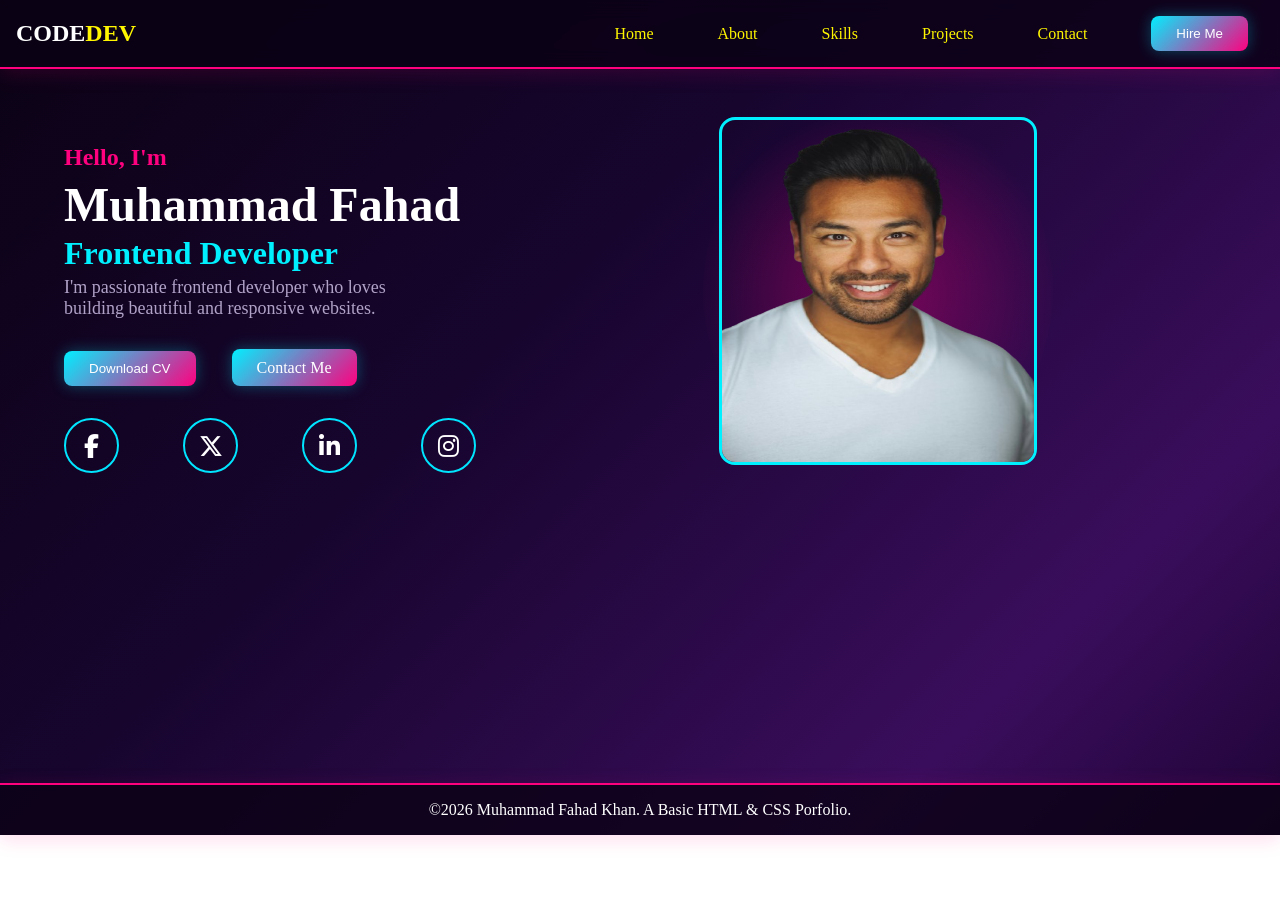
<file: index.html>
<!doctype html>
<html lang="en">
  <head>
    <meta charset="UTF-8" />
    <meta name="viewport" content="width=device-width, initial-scale=1.0" />
    <title>Portfolio Project</title>
    <link
      rel="stylesheet"
      href="https://cdnjs.cloudflare.com/ajax/libs/font-awesome/6.7.2/css/all.min.css"
    />
    <link rel="stylesheet" href="global.css" />
    <link rel="stylesheet" href="index.css" />
  </head>
  <body>
    <header>
      <div class="logo">
        <h2>CODE<span class="logocolor">DEV</span></h2>
      </div>
      <nav>
        <ul class="navlist">
          <li class="navitem">
            <a href="index.html" target="_blank" class="navlink">Home</a>
          </li>
          <li class="navitem">
            <a href="about.html" target="_blank" class="navlink">About</a>
          </li>
          <li class="navitem">
            <a href="skills.html" target="_blank" class="navlink">Skills</a>
          </li>
          <li class="navitem">
            <a href="projects.html" target="_blank" class="navlink">Projects</a>
          </li>
          <li class="navitem">
            <a href="contant.html" target="_blank" class="navlink">Contact</a>
          </li>
        </ul>
        <button class="hireme">Hire Me</button>
      </nav>
    </header>
    <main>
      <div class="left">
        <div class="text">
          <h3 class="line1">Hello, I'm</h3>
          <h1 class="line2">Muhammad Fahad</h1>
          <h2 class="line3">Frontend Developer</h2>
          <p class="line4">
            I'm passionate frontend developer who loves <br />building beautiful
            and responsive websites.
          </p>
        </div>
        <div class="button">
          <button class="cv">Download CV</button>
          <a href="contact.html">Contact Me</a>
        </div>
        <div class="socialmedia">
          <a href="https://facebook.com" target="_blank" class="icon">
            <i class="fa-brands fa-facebook-f"></i>
          </a>

          <a href="https://x.com" target="_blank" class="icon">
            <i class="fa-brands fa-x-twitter"></i>
          </a>

          <a href="https://linkedin.com" target="_blank" class="icon">
            <i class="fa-brands fa-linkedin-in"></i>
          </a>

          <a href="https://instagram.com" target="_blank" class="icon">
            <i class="fa-brands fa-instagram"></i>
          </a>
        </div>
      </div>
      <div class="image">
        <img src="assets/image/1.png" alt="My Image" />
      </div>
    </main>
    <footer>
      <p class="foottext">
        &copy;2026 Muhammad Fahad Khan. A Basic HTML & CSS Porfolio.
      </p>
    </footer>
  </body>
</html>
</file>
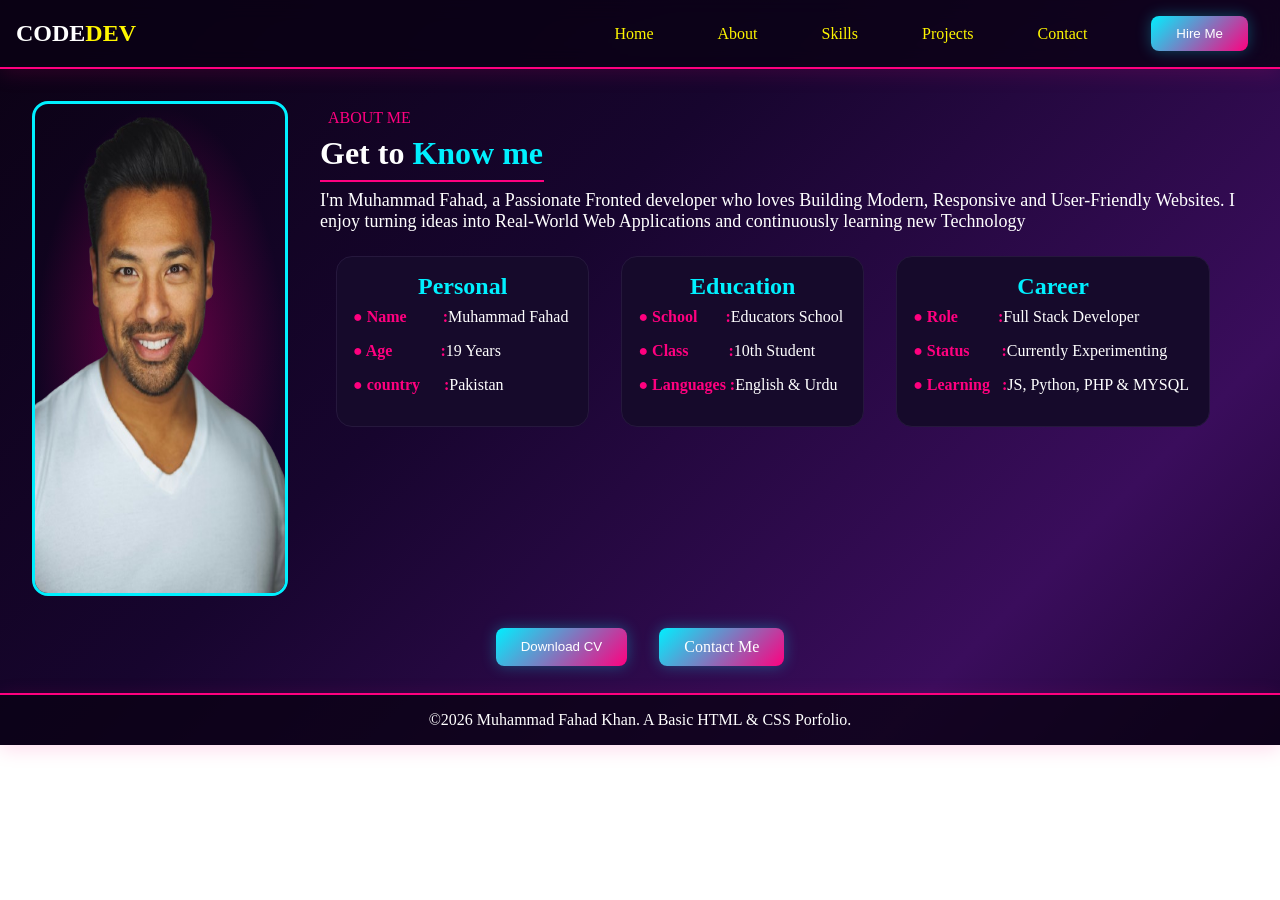
<file: about.html>
<!doctype html>
<html lang="en">
  <head>
    <meta charset="UTF-8" />
    <meta name="viewport" content="width=device-width, initial-scale=1.0" />
    <title>Portfolio Project</title>
    <link rel="stylesheet" href="global.css" />
    <link rel="stylesheet" href="about.css" />
  </head>
  <body>
    <header>
      <div class="logo">
        <h2>CODE<span class="logocolor">DEV</span></h2>
      </div>
      <nav>
        <ul class="navlist">
          <li class="navitem">
            <a href="index.html" target="_blank" class="navlink">Home</a>
          </li>
          <li class="navitem">
            <a href="about.html" target="_blank" class="navlink">About</a>
          </li>
          <li class="navitem">
            <a href="skills.html" target="_blank" class="navlink">Skills</a>
          </li>
          <li class="navitem">
            <a href="projects.html" target="_blank" class="navlink">Projects</a>
          </li>
          <li class="navitem">
            <a href="contant.html" target="_blank" class="navlink">Contact</a>
          </li>
        </ul>
        <button class="hireme">Hire Me</button>
      </nav>
    </header>
    <main>
      <div class="top">
        <div class="image">
          <img src="assets/image/1.png" alt="My Porfolio Images" />
        </div>
        <div class="rightarea">
          <div class="text">
            <p class="aboutme">ABOUT ME</p>
            <h2 class="knowme">
              Get to <span class="textcolor">Know me</span>
            </h2>
            <hr>
            <p class="para">
              I'm Muhammad Fahad, a Passionate Fronted developer who loves
              Building Modern, Responsive and User-Friendly Websites. I enjoy
              turning ideas into Real-World Web Applications and continuously
              learning new Technology
            </p>
          </div>
          <div class="container">
            <div class="block">
              <div class="heading">
                <p>Personal</p>
              </div>
              <div class="info">
                <ul>
                  <li>
                    <span class="bold"
                      >&#9679; Name
                      &nbsp;&nbsp;&nbsp;&nbsp;&nbsp;&nbsp;&nbsp;&nbsp;:</span
                    >Muhammad Fahad
                  </li>
                  <li>
                    <span class="bold"
                      >&#9679; Age
                      &nbsp;&nbsp;&nbsp;&nbsp;&nbsp;&nbsp;&nbsp;&nbsp;&nbsp;&nbsp;&nbsp;:</span
                    >19 Years
                  </li>
                  <li>
                    <span class="bold"
                      >&#9679; country &nbsp;&nbsp;&nbsp;&nbsp;&nbsp;:</span
                    >Pakistan
                  </li>
                </ul>
              </div>
            </div>
            <div class="block">
              <div class="heading">
                <p>Education</p>
              </div>
              <div class="info">
                <ul>
                  <li>
                    <span class="bold"
                      >&#9679; School
                      &nbsp;&nbsp;&nbsp;&nbsp;&nbsp;&nbsp;:</span
                    >Educators School
                  </li>
                  <li>
                    <span class="bold"
                      >&#9679; Class
                      &nbsp;&nbsp;&nbsp;&nbsp;&nbsp;&nbsp;&nbsp;&nbsp;&nbsp;:</span
                    >10th Student
                  </li>
                  <li>
                    <span class="bold">&#9679; Languages&nbsp;:</span>English &
                    Urdu
                  </li>
                </ul>
              </div>
            </div>
            <div class="block">
              <div class="heading">
                <p>Career</p>
              </div>
              <div class="info">
                <ul>
                  <li>
                    <span class="bold"
                      >&#9679; Role
                      &nbsp;&nbsp;&nbsp;&nbsp;&nbsp;&nbsp;&nbsp;&nbsp;&nbsp;:</span
                    >Full Stack Developer
                  </li>
                  <li>
                    <span class="bold"
                      >&#9679; Status
                      &nbsp;&nbsp;&nbsp;&nbsp;&nbsp;&nbsp;&nbsp;:</span
                    >Currently Experimenting
                  </li>
                  <li>
                    <span class="bold">&#9679; Learning &nbsp;&nbsp;:</span>JS,
                    Python, PHP & MYSQL
                  </li>
                </ul>
              </div>
            </div>
          </div>
        </div>
      </div>
      <div class="middle">
        <div class="button">
          <button class="cv">Download CV</button>
          <a href="contact.html">Contact Me</a>
        </div>
      </div>
    </main>
    <footer>
      <p class="foottext">
        &copy;2026 Muhammad Fahad Khan. A Basic HTML & CSS Porfolio.
      </p>
    </footer>
  </body>
</html>
</file>
<file: global.css>
*{
    padding: 0;
    margin: 0;
    box-sizing: border-box;
}
header{
    display: flex;
    width: 100%;
    justify-content: space-between;
    align-items: center;
    padding: 16px ;
    border-bottom: 2px solid #ff007f;
    box-shadow: 0 4px 20px rgba(255, 0, 127, 0.15);
    background: rgba(11, 2, 20, 0.8);
    backdrop-filter: blur(10px);
}
nav{
    display: flex;
    align-items: center;
    margin: 0px 16px;
    justify-content: space-around;
}
.navlist{
    display: flex;
    list-style-type: none;
}
.navlink{
    text-decoration: none;
    padding: 32px;
    color: #fff600;
}
.hireme{
    padding: 10px 25px;
    border-radius: 8px;
    margin-left: 32px;
    background: linear-gradient(135deg, #00f0ff 0%, #ff007f 100%);
    color: #fff;
    border: none;
    box-shadow: 0 0 15px rgba(0, 240, 255, 0.3);
}
.hireme:hover{
    background: linear-gradient(135deg, #ff007f 0%, #00f0ff 100%);
    box-shadow: 0 0 25px rgba(255, 0, 127, 0.6);
}
.logo h2{
    color: #fff;
}
body{
    background: linear-gradient(135deg, #0b0214 0%, #17052e 40%, #3a0d5c 80%, #1f0436 100%);
    background-repeat: no-repeat;
}
a:hover{
    color: #ff007f;
    text-shadow: 0 0 8px rgba(255, 0, 127, 0.6);
}
.logocolor{
    color: #fff600;
}
footer{
    border-top: 2px solid #ff007f;
    box-shadow: 0 4px 20px rgba(255, 0, 127, 0.15);
    background: rgba(11, 2, 20, 0.8);
    color: #fff;
    padding: 16px;
    text-align: center;
    width: 100%;
}
</file>
<file: index.css>
.line1 {
  color: #ff007f;
  line-height: 3rem;
  font-size: 1.5rem;
  display: flex;
}
.line2 {
  line-height: 3rem;
  color: #ffffff;
  font-size: 3rem;
  display: flex;
}
.line3 {
  line-height: 3rem;
  color: #00f0ff;
  font-size: 2rem;
  display: flex;
}
.line4 {
  color: #b0a2c7;
  font-size: 18px;
  display: flex;
}
.text {
  padding: 4rem 0px 2rem 4rem;
  display: flex;
  flex-direction: column;
}
.button button {
  padding: 10px 25px;
  margin: 0px 2rem 2rem 4rem;
  border-radius: 8px;
  background: linear-gradient(135deg, #00f0ff 0%, #ff007f 100%);
  color: #fff;
  border: none;
  box-shadow: 0 0 15px rgba(0, 240, 255, 0.3);
}
.button a {
  padding: 10px 25px;
  border-radius: 8px;
  background: linear-gradient(135deg, #00f0ff 0%, #ff007f 100%);
  color: #fff;
  border: none;
  box-shadow: 0 0 15px rgba(0, 240, 255, 0.3);
  text-decoration: none;
}
.button a:hover {
  background: linear-gradient(135deg, #ff007f 0%, #00f0ff 100%);
  box-shadow: 0 0 25px rgba(255, 0, 127, 0.6);
}
.button button:hover {
  background: linear-gradient(135deg, #ff007f 0%, #00f0ff 100%);
  box-shadow: 0 0 25px rgba(255, 0, 127, 0.6);
}
.icon {
  margin: 0px 0px 2rem 4rem;
}
main {
  display: flex;
  flex-direction: row;
  height: 79.3vh;
}
.left{
  display: flex;
  flex-direction: column;
}
.image img {
  display: flex;
  width: 100%;
  height: 100%;
  border-radius: 16px;
  border: 3px solid #00f0ff;
}
.image {
  display: flex;
  width: 350px;
  height: 380px;
  max-width: 100%;
  margin: 2rem auto;
  padding: 1rem;
  border-radius: 50%;
  background: radial-gradient(
    circle,
    rgba(255, 0, 127, 0.4) 0%,
    transparent 70%
  );
}
.socialmedia{
    display:flex;
}

.icon{
    width:55px;
    height:55px;
    display:flex;
    justify-content:center;
    align-items:center;
    border:2px solid #00e5ff;
    border-radius:50%;
    color:white;
    font-size:24px;
    text-decoration:none;

}

.icon:hover{
    background:linear-gradient(45deg,#00e5ff,#ff00aa);
    color:white;
    box-shadow:
    0 0 10px #00e5ff,
    0 0 20px #00e5ff,
    0 0 35px #ff00aa;
}
</file>
<file: about.css>
main {
  display: flex;
  flex-direction: column;
  color: #fff;
}
.top {
  display: flex;
  padding: 2rem 2rem 0px 2rem;
  gap: 2rem;
}
.image img {
  width: 20vw;
  height: 55vh;
  border: 3px solid #00f0ff;
  background: radial-gradient(rgba(255, 0, 127, 0.4) 0%, transparent 70%);
  border-radius: 16px;
}
.text {
  display: flex;
  flex-direction: column;
}
.container {
  display: flex;
  flex-flow: row nowrap;
}
.aboutme {
  padding: 8px;
  color: #ff007f;
}
.knowme {
  font-size: 2rem;
  padding-bottom: 8px;
}
.textcolor {
  color: #00f0ff;
}
hr{
  width: 14rem;
  border: 1px solid #ff007f;
}
.para {
  padding: 8px 0px;
  font-size: 18px;
  color: #fff;
}
.block {
  padding: 16px;
  margin: 16px;
  background-color: #160a2b;
  border: 1px solid #26183d;
  border-radius: 16px;
}
.heading {
  display: flex;
  font-size: 1.5rem;
  font-weight: bold;
  padding-bottom: 8px;
  color: #00f0ff;
  justify-content: center;
}
.container li {
  list-style-type: none;
  padding-bottom: 16px;
  padding-right: 4px;
}
.bold {
  font-weight: 700;
  color: #ff007f;
}
.button {
  display: flex;
  justify-content: center;
  padding: 0.73rem;
}
.button button {
  padding: 10px 25px;
  border-radius: 8px;
  background: linear-gradient(135deg, #00f0ff 0%, #ff007f 100%);
  color: #fff;
  border: none;
  box-shadow: 0 0 15px rgba(0, 240, 255, 0.3);
  text-decoration: none;
  margin: 1rem;
}
.button a {
  padding: 10px 25px;
  margin: 1rem;
  border-radius: 8px;
  background: linear-gradient(135deg, #00f0ff 0%, #ff007f 100%);
  color: #fff;
  border: none;
  box-shadow: 0 0 15px rgba(0, 240, 255, 0.3);
  text-decoration: none;
}
.button a:hover {
  background: linear-gradient(135deg, #ff007f 0%, #00f0ff 100%);
  box-shadow: 0 0 25px rgba(255, 0, 127, 0.6);
}
.button button:hover {
  background: linear-gradient(135deg, #ff007f 0%, #00f0ff 100%);
  box-shadow: 0 0 25px rgba(255, 0, 127, 0.6);
}
</file>
